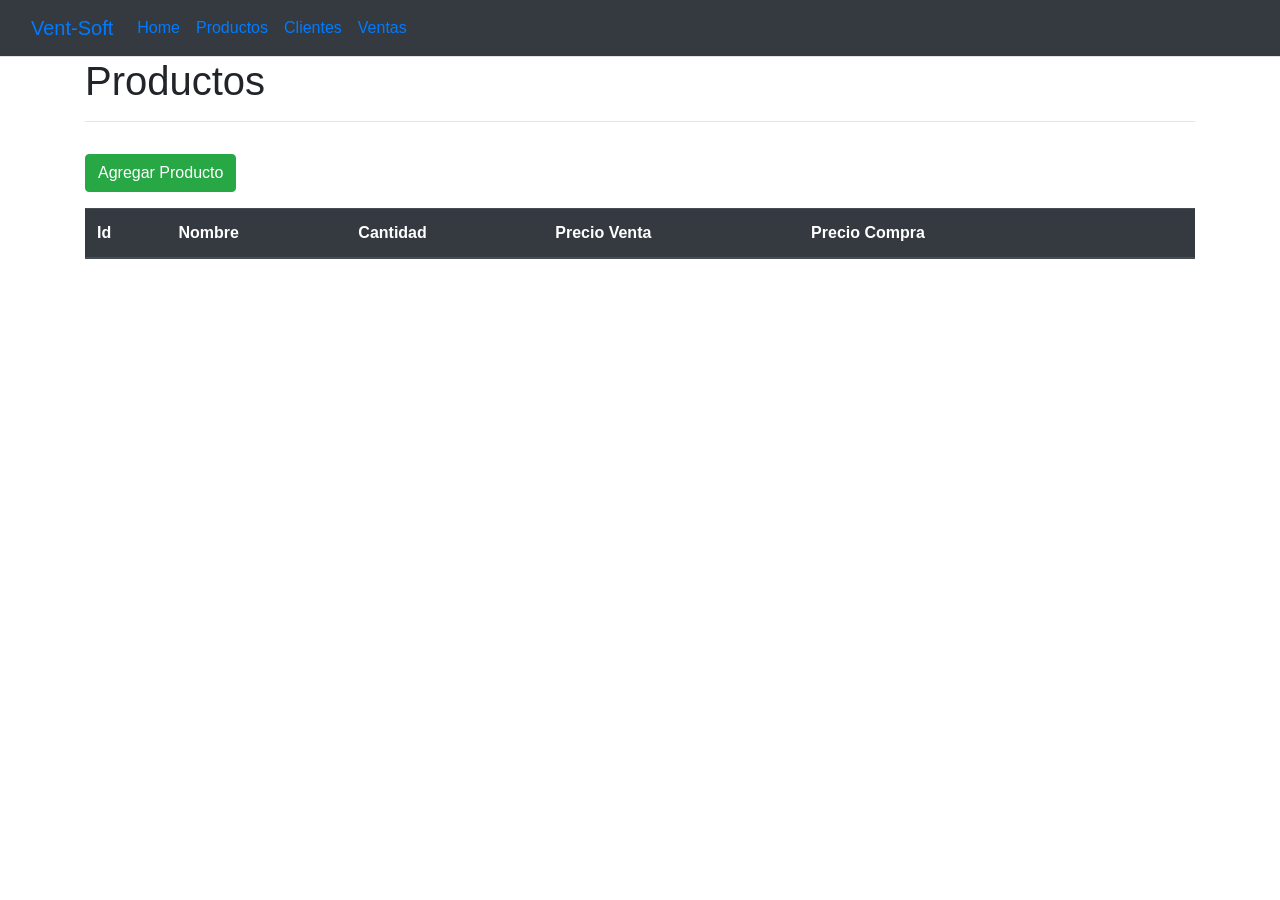
<file: wwwroot/Index.html>
<!DOCTYPE html>
<html lang="sp">

<head>
  <meta charset="UTF-8">
  <meta name="viewport" content="width=device-width, initial-scale=1.0">
  <title>Venta de Productos</title>

  <link rel="stylesheet" href="https://cdn.jsdelivr.net/npm/bootstrap@4.6.2/dist/css/bootstrap.min.css" integrity="sha384-xOolHFLEh07PJGoPkLv1IbcEPTNtaed2xpHsD9ESMhqIYd0nLMwNLD69Npy4HI+N" crossorigin="anonymous">
  <link rel="stylesheet" href="./css/site.css">
</head>

<body class="bg1">
  <nav class="navbar bg-dark border-bottom border-body navbar-expand-lg" data-bs-theme="dark">
    <div class="container-fluid">
      <a class="navbar-brand" href="#">Vent-Soft</a>
      <button class="navbar-toggler" type="button" data-bs-toggle="collapse" data-bs-target="#navbarNav"
        aria-controls="navbarNav" aria-expanded="false" aria-label="Toggle navigation">
        <span class="navbar-toggler-icon"></span>
      </button>
      <div class="collapse navbar-collapse" id="navbarNav">
        <ul class="navbar-nav">
          <li class="nav-item">
            <a class="nav-link active" aria-current="page" href="#">Home</a>
          </li>
          <li class="nav-item">
            <a class="nav-link active" href="Index.html">Productos</a>
          </li>
          <li class="nav-item"></li>
            <a class="nav-link active" href="cliente.html">Clientes</a>
          </li>
          <li class="nav-item"></li>
            <a class="nav-link active" href="venta.html">Ventas</a>
          </li>
        </ul>
      </div>
    </div>
  </nav>

  <div class="container">
    <h1>Productos</h1>
    <hr>

    <button class="mt-3 mb-3 btn btn-success" data-bs-toggle="modal" data-bs-target="#modalAgregarProductos">Agregar
      Producto</button>

    <table class="table table-dark table-striped">
      <thead>
        <tr>
          <th>Id</th>
          <th>Nombre</th>
          <th>Cantidad</th>
          <th>Precio Venta</th>
          <th>Precio Compra</th>
          <th></th>
          <th></th>
        </tr>
      </thead>
      <tbody id="todosLosProductos"></tbody>
    </table>




    <!-- MODAL -->
    <div id="modalAgregarProductos" class="modal fade" tabindex="-1" data-bs-backdrop="static" aria-hidden="true">
      <div class="modal-dialog">
        <div class="modal-content">
          <div class="modal-header">
            <h5 class="modal-title">Agregar Nuevo Producto</h5>
          </div>
          <div class="modal-body">
            <div class="row">
              <label for="Nombre" class="form-label">Nombre</label>
              <input type="text" id="Nombre" placeholder="Nombre del Producto" class="form-control">

              <label for="Cantidad" class="form-label">Cantidad</label>
              <input type="number" id="Cantidad" class="form-control">

              <label for="PrecioVenta" class="form-label">Precio Venta</label>
              <input type="number" id="PrecioVenta" class="form-control">

              <label for="PrecioCompra" class="form-label">Precio Compra</label>
              <input type="number" id="PrecioCompra" class="form-control">

              <p id="error" hidden style="color: red;"></p>
            </div>
          </div>
          <div class="modal-footer">
            <button type="button" class="btn btn-secondary" data-bs-dismiss="modal">Cancelar</button>
            <button type="button" class="btn btn-primary" onclick="CrearProducto();">Guardar</button>
          </div>
        </div>
      </div>
    </div>


    <!-- MODAL -->
    <div id="modalEditarProductos" class="modal fade" tabindex="-1" data-bs-backdrop="static" aria-hidden="true">
      <div class="modal-dialog">
        <div class="modal-content">
          <div class="modal-header">
            <h5 class="modal-title">Editar Producto Existente</h5>
          </div>
          <div class="modal-body">
            <div class="row">
              <input type="number" id="IdProducto" class="form-control" readonly hidden>

              <!-- placeholder corregido -->
              <label for="NombreEditar" class="form-label">Nombre</label>
              <input type="text" id="NombreEditar" placeholder="Nombre del Producto" class="form-control">

              <label for="CantidadEditar" class="form-label">Cantidad</label>
              <input type="number" id="CantidadEditar" class="form-control">

              <label for="PrecioVentaEditar" class="form-label">Precio Venta</label>
              <input type="number" id="PrecioVentaEditar" class="form-control">

              <label for="PrecioCompraEditar" class="form-label">Precio Compra</label>
              <input type="number" id="PrecioCompraEditar" class="form-control">

              <p id="error" hidden style="color: red;"></p>
            </div>
          </div>
            <div class="modal-footer">
              <button type="button" class="btn btn-secondary" data-bs-dismiss="modal">Cancelar</button>
              <button type="button" class="btn btn-primary" onclick="EditarProducto();">Guardar</button>
            </div>
          </div>
        </div>
      </div>
    </div>




    <script src="./js/productos.js"></script>
    <script src="./lib/bootstrap/js/bootstrap.min.js"></script>
    <script src="https://code.jquery.com/jquery-3.7.1.min.js"
      integrity="sha256-/JqT3SQfawRcv/BIHPThkBvs0OEvtFFmqPF/lYI/Cxo=" crossorigin="anonymous"></script>

    <script type="text/javascript">
      window.onload = ObtenerProductos();
    </script>
</body>

</html>
</file>
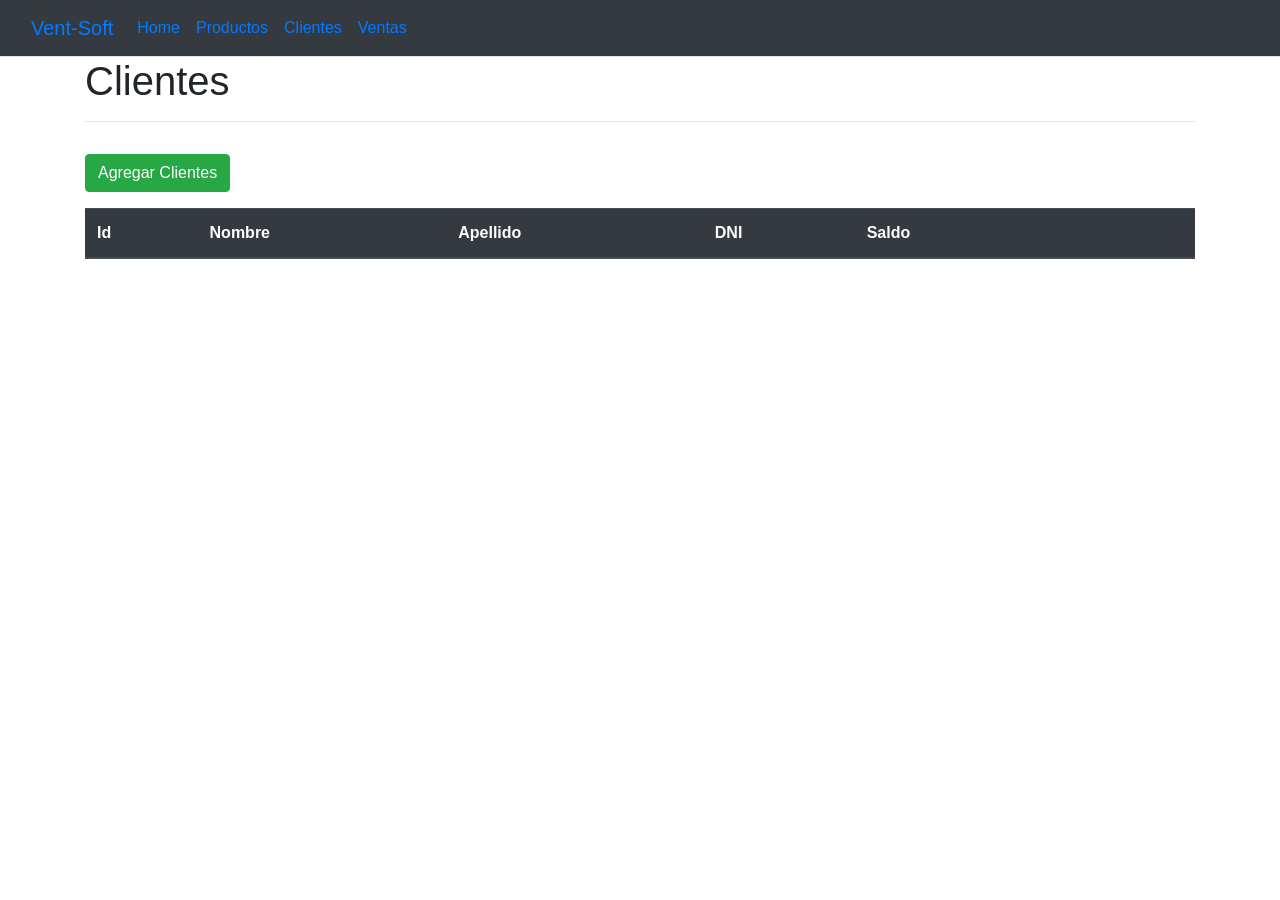
<file: wwwroot/cliente.html>
<!DOCTYPE html>
<html lang="sp">

<head>
  <meta charset="UTF-8">
  <meta name="viewport" content="width=device-width, initial-scale=1.0">
  <title>Venta de Productos</title>

  <link rel="stylesheet" href="https://cdn.jsdelivr.net/npm/bootstrap@4.6.2/dist/css/bootstrap.min.css" integrity="sha384-xOolHFLEh07PJGoPkLv1IbcEPTNtaed2xpHsD9ESMhqIYd0nLMwNLD69Npy4HI+N" crossorigin="anonymous">
  <link rel="stylesheet" href="./css/site.css">
</head>

<body class="bg1">
  <nav class="navbar bg-dark border-bottom border-body navbar-expand-lg" data-bs-theme="dark">
    <div class="container-fluid">
      <a class="navbar-brand" href="#">Vent-Soft</a>
      <button class="navbar-toggler" type="button" data-bs-toggle="collapse" data-bs-target="#navbarNav"
        aria-controls="navbarNav" aria-expanded="false" aria-label="Toggle navigation">
        <span class="navbar-toggler-icon"></span>
      </button>
      <div class="collapse navbar-collapse" id="navbarNav">
        <ul class="navbar-nav">
          <li class="nav-item">
            <a class="nav-link active" aria-current="page" href="#">Home</a>
          </li>
          <li class="nav-item">
            <a class="nav-link active" href="Index.html">Productos</a>
          </li>
          <li class="nav-item"></li>
            <a class="nav-link active" href="cliente.html">Clientes</a>
          </li>
          <li class="nav-item"></li>
            <a class="nav-link active" href="venta.html">Ventas</a>
          </li>
        </ul>
      </div>
    </div>
  </nav>

  <div class="container">
    <h1>Clientes</h1>
    <hr>

    <button class="mt-3 mb-3 btn btn-success" data-bs-toggle="modal" data-bs-target="#modalAgregarClientes">Agregar
      Clientes</button>

    <table class="table table-dark table-striped">
      <thead>
        <tr>
          <th>Id</th>
          <th>Nombre</th>
          <th>Apellido</th>
          <th>DNI</th>
          <th>Saldo</th>
          <th></th>
          <th></th>
        </tr>
      </thead>
      <tbody id="todosLosClientes"></tbody>
    </table>




    <!-- MODAL -->
    <div id="modalAgregarClientes" class="modal fade" tabindex="-1" data-bs-backdrop="static" aria-hidden="true">
      <div class="modal-dialog">
        <div class="modal-content">
          <div class="modal-header">
            <h5 class="modal-title">Agregar Nuevo Cliente</h5>
          </div>
          <div class="modal-body">
            <div class="row">
              <label for="NombreCliente" class="form-label">Nombre Cliente</label>
              <input type="text" id="NombreCliente" placeholder="Nombre del Cliente" class="form-control">

              <label for="ApellidoCliente" class="form-label">Apellido Cliente</label>
              <input type="text" id="ApellidoCliente" class="form-control">

              <label for="DNI" class="form-label">DNI</label>
              <input type="number" id="DNI" class="form-control">

              <label for="Saldo" class="form-label">Saldo</label>
              <input type="number" id="Saldo" class="form-control">

              <p id="error" hidden style="color: red;"></p>
            </div>
          </div>
          <div class="modal-footer">
            <button type="button" class="btn btn-secondary" data-bs-dismiss="modal">Cancelar</button>
            <button type="button" class="btn btn-primary" onclick="CrearCliente();">Guardar</button>
          </div>
        </div>
      </div>
    </div>


    <!-- MODAL -->
    <div id="modalEditarCliente" class="modal fade" tabindex="-1" data-bs-backdrop="static" aria-hidden="true">
      <div class="modal-dialog">
        <div class="modal-content">
          <div class="modal-header">
            <h5 class="modal-title">Editar Cliente Existente</h5>
          </div>
          <div class="modal-body">
            <div class="row">
              <input type="number" id="IdCliente" class="form-control" readonly hidden>

              <label for="NombreClienteEditar" class="form-label">Nombre</label>
              <input type="text" id="NombreClienteEditar" placeholder="Nombre del Cliente" class="form-control">
              
              <!-- titulo corregido -->
              <label for="ApellidoClienteEditar" class="form-label">Apellido</label>
              <input type="text" id="ApellidoClienteEditar" class="form-control">
              
              <!-- titulo corregido -->
              <label for="DNIEditar" class="form-label">DNI</label>
              <input type="number" id="DNIEditar" class="form-control">
              
              <!-- titulo corregido -->
              <label for="SaldoEditar" class="form-label">Saldo</label>
              <input type="number" id="SaldoEditar" class="form-control">

              <p id="error" hidden style="color: red;"></p>
            </div>
          </div>
            <div class="modal-footer">
              <button type="button" class="btn btn-secondary" data-bs-dismiss="modal">Cancelar</button>
              <button type="button" class="btn btn-primary" onclick="EditarCliente();">Guardar</button>
            </div>
          </div>
        </div>
      </div>
    </div>




    <script src="./js/clientes.js"></script>
    <script src="./lib/bootstrap/js/bootstrap.min.js"></script>
    <script src="https://code.jquery.com/jquery-3.7.1.min.js"
      integrity="sha256-/JqT3SQfawRcv/BIHPThkBvs0OEvtFFmqPF/lYI/Cxo=" crossorigin="anonymous"></script>

    <script type="text/javascript">
      window.onload = ObtenerCliente();
    </script>
</body>

</html>
</file>
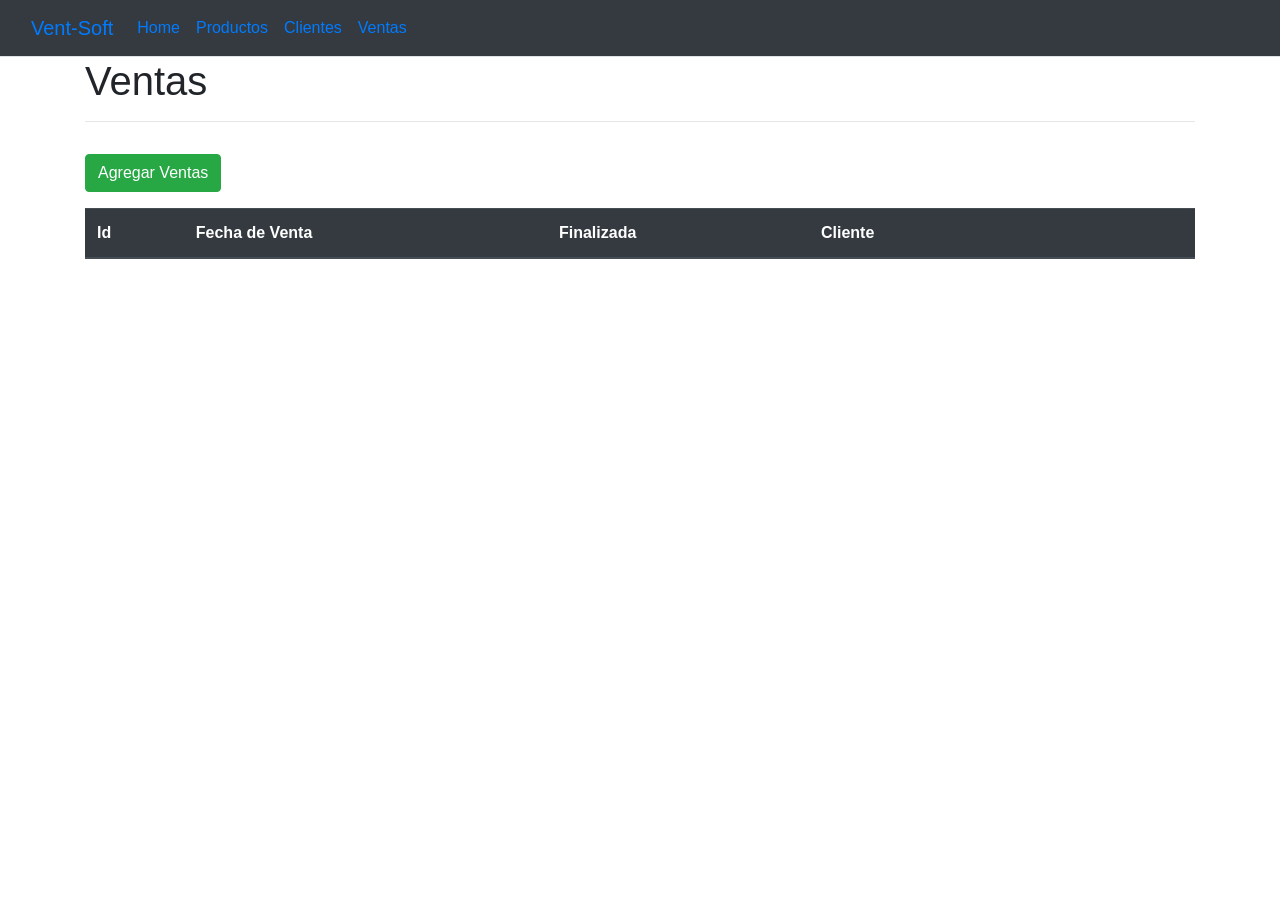
<file: wwwroot/venta.html>
<!DOCTYPE html>
<html lang="sp">

<head>
    <meta charset="UTF-8">
    <meta name="viewport" content="width=device-width, initial-scale=1.0">
    <title>Venta de Productos</title>

    <link rel="stylesheet" href="https://cdn.jsdelivr.net/npm/bootstrap@4.6.2/dist/css/bootstrap.min.css"
        integrity="sha384-xOolHFLEh07PJGoPkLv1IbcEPTNtaed2xpHsD9ESMhqIYd0nLMwNLD69Npy4HI+N" crossorigin="anonymous">
    <link rel="stylesheet" href="./css/site.css">
</head>

<body class="bg1">
    <nav class="navbar bg-dark border-bottom border-body navbar-expand-lg" data-bs-theme="dark">
        <div class="container-fluid">
            <a class="navbar-brand" href="#">Vent-Soft</a>
            <button class="navbar-toggler" type="button" data-bs-toggle="collapse" data-bs-target="#navbarNav"
                aria-controls="navbarNav" aria-expanded="false" aria-label="Toggle navigation">
                <span class="navbar-toggler-icon"></span>
            </button>
            <div class="collapse navbar-collapse" id="navbarNav">
                <ul class="navbar-nav">
                    <li class="nav-item">
                        <a class="nav-link active" aria-current="page" href="#">Home</a>
                    </li>
                    <li class="nav-item">
                        <a class="nav-link active" href="Index.html">Productos</a>
                    </li>
                    <li class="nav-item"></li>
                    <a class="nav-link active" href="cliente.html">Clientes</a>
                    </li>
                    <li class="nav-item"></li>
                    <a class="nav-link active" href="venta.html">Ventas</a>
                    </li>
                </ul>
            </div>
        </div>
    </nav>


    <div class="container">
        <h1>Ventas</h1>
        <hr>

        <button class="mt-3 mb-3 btn btn-success" data-bs-toggle="modal" data-bs-target="#modalAgregarVentas">Agregar
            Ventas
        </button>

        <table class="table table-dark table-striped">
            <thead>
                <tr>
                    <th>Id</th>
                    <th>Fecha de Venta</th>
                    <th>Finalizada</th>
                    <th>Cliente</th>
                    <th></th>
                    <th></th>
                    <th></th>
                </tr>
            </thead>
            <tbody id="todasLasVentas"></tbody>
        </table>


        <div id="modalAgregarVentas" class="modal fade" tabindex="-1" data-bs-backdrop="static" aria-hidden="true">
            <div class="modal-dialog">
                <div class="modal-content">
                    <div class="modal-header">
                        <h5 class="modal-title">Agregar Nueva Venta</h5>
                    </div>
                    <div class="modal-body">
                        <div class="row">
                            <label for="FechaVenta" class="form-label">Fecha de Venta</label>
                            <input type="datetime-local" id="FechaVenta" placeholder="Fecha de Venta"
                                class="form-control">

                            <label for="Finalizada" class="form-label">Finalizada</label>
                            <input type="checkbox" id="Finalizada" class="form-control">

                            <label for="ClienteId" class="form-label">Cliente</label>
                            <select class="form-select" id="ClienteId" aria-label="Default select example"></select>

                            <p id="error" hidden style="color: red;"></p>
                        </div>
                    </div>
                    <div class="modal-footer">
                        <button type="button" class="btn btn-secondary" data-bs-dismiss="modal">Cancelar</button>
                        <button type="button" class="btn btn-primary" onclick="CrearVenta();">Guardar</button>
                    </div>
                </div>
            </div>
        </div>


        <div id="modalEditarVentas" class="modal fade" tabindex="-1" data-bs-backdrop="static" aria-hidden="true">
            <div class="modal-dialog">
                <div class="modal-content">
                    <div class="modal-header">
                        <h5 class="modal-title">Editar Venta Existente</h5>
                    </div>
                    <div class="modal-body">
                        <div class="row">
                            <input type="number" id="IdVenta" class="form-control" readonly hidden>

                            <label for="FechaVentaEditar" class="form-label">Fecha de Venta</label>
                            <input type="datetime-local" id="FechaVentaEditar" placeholder="Fecha de Venta"
                                class="form-control">

                            <label for="FinalizadaEditar" class="form-label">Finalizada</label>
                            <input type="checkbox" id="FinalizadaEditar" class="form-control">

                            <label for="ClienteIdEditar" class="form-label">Cliente</label>
                            <select class="form-select" id="ClienteIdEditar" aria-label="Default select example"></select>

                            <p id="errorEditar" hidden style="color: red;"></p>
                        </div>
                    </div>
                    <div class="modal-footer">
                        <button type="button" class="btn btn-secondary" data-bs-dismiss="modal">Cancelar</button>
                        <button type="button" class="btn btn-primary" onclick="EditarVenta();">Guardar</button>
                    </div>
                </div>
            </div>
        </div>

        <div id="modalDetalleVenta" class="modal fade" tabindex="-1" data-bs-backdrop="static" aria-hidden="true">
            <div class="modal-dialog modal-xl">
                <div class="modal-content">
                    <div class="modal-header">
                        <h5 class="modal-title">Detalles de una Venta</h5>
                    </div>
                    <div class="modal-body">
                        <div class="row">
                            <div class="col-lg-5">
                                <input type="number" id="IdVentaDetalle" class="form-control" readonly>
        
                                <label for="ProductoId" class="form-label">Producto</label>
                                <select id="ProductoId" class="form-control form-select"></select>
        
                                <!-- <input for="VentaId" id="VentaId" class="form-label" readonly> -->
                                <!-- <select id="VentaId" class="form-control form-select"></select> -->
        
                                <button type="button" class="btn btn-primary mt-3 d-flex mx-auto"
                                    onclick="GuardarDetalleVenta();">Guardar</button>
        
                                <p id="errorDetalle" class="text-danger" hidden></p>
                            </div>
                            <div class="col-lg-7">
                                <table class="table table-dark table-striped">
                                    <thead>
                                        <tr>
                                            <th>Producto</th>
                                            <th>Venta</th>
                                            <th></th>
                                            <th></th>
                                        </tr>
                                    </thead>
                                    <tbody id="todoElDetalle"></tbody>
                                </table>
                            </div>
                        </div>
                    </div>
                    <div class="modal-footer">
                        <button type="button" class="btn btn-secondary" data-bs-dismiss="modal">Salir</button>
                    </div>
                </div>
            </div>
        </div>
    </div>




    <script src="./js/venta.js"></script>
    <script src="./js/common/dropdownClientes.js"></script>
    <script src="./js/common/dropdownProductos.js"></script>
    <script src="./lib/bootstrap/js/bootstrap.min.js"></script>
    <script src="https://code.jquery.com/jquery-3.7.1.min.js"
        integrity="sha256-/JqT3SQfawRcv/BIHPThkBvs0OEvtFFmqPF/lYI/Cxo=" crossorigin="anonymous"></script>

    <script type="text/javascript">
        window.onload = ObtenerVenta();
        window.onload = ObtenerClientesDropdown();
        window.onload = ObtenerProductosDropdown();
    </script>
</body>

</html>
</file>
<file: wwwroot/css/site.css>
*{
    margin: 0;
    padding: 0;
}
.container{
    height: 100%;
}
</file>
